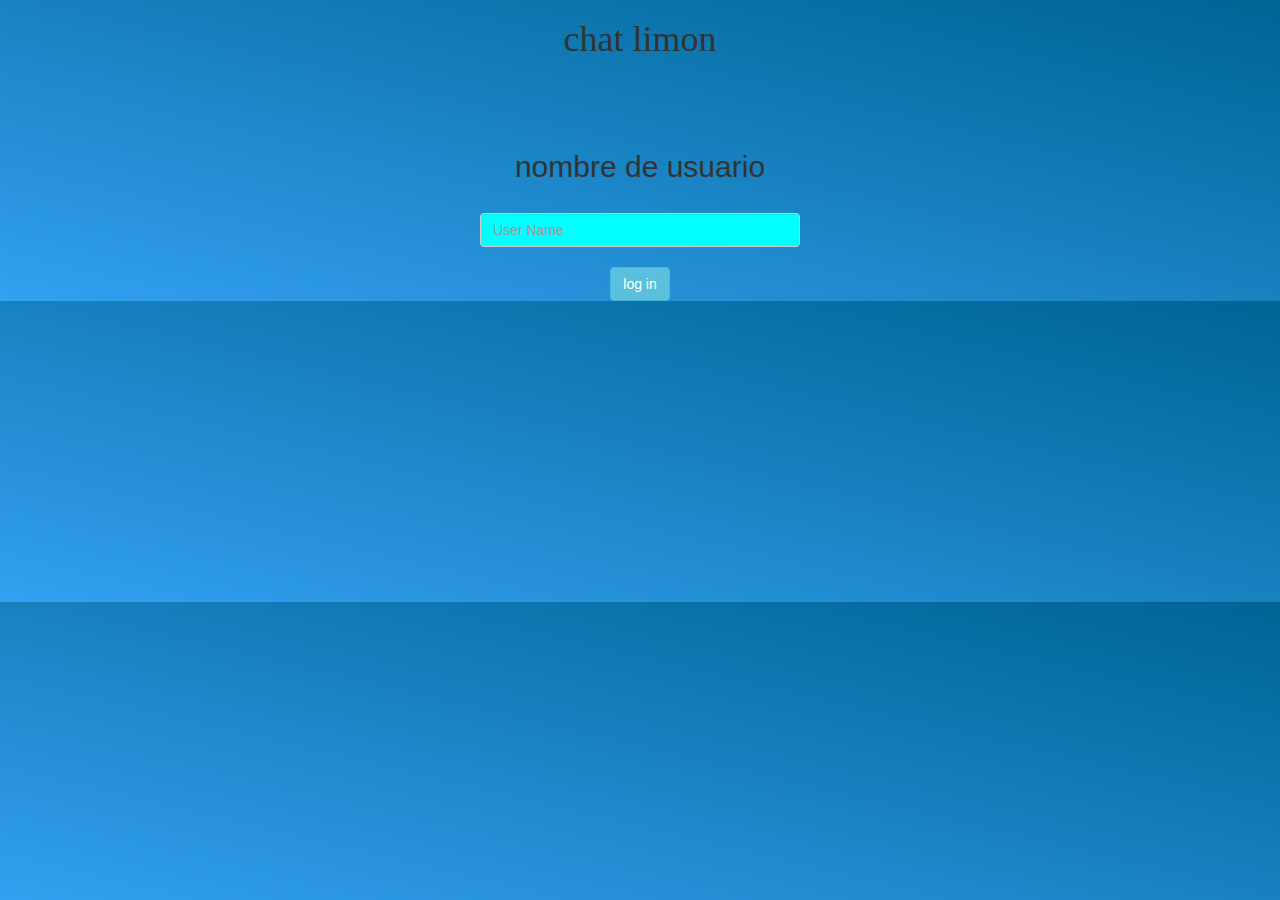
<file: index.html>
<!DOCTYPE html>
<html>
<head>
	<title>chat limon</title>

<meta name="viewport" content="width=device-width, initial-scale=1">
<link rel="stylesheet" href="https://maxcdn.bootstrapcdn.com/bootstrap/3.4.0/css/bootstrap.min.css">
<script src="https://ajax.googleapis.com/ajax/libs/jquery/3.4.1/jquery.min.js"></script>
<script src="https://maxcdn.bootstrapcdn.com/bootstrap/3.4.0/js/bootstrap.min.js"></script>

<link rel="stylesheet" type="text/css" href="kwitter.css">

<script src="kwitter.js"></script>
</head>
<body>
    <center>
        <h1>chat limon</h1>
        <br>
        <br>
        <br>
        <h2>nombre de usuario</h2>
        <br>
        <input type="text" id="user_name" class="form-control" placeholder="User Name">
        <br>
        <button id="login_button" class="btn btn-info" onclick="addUser()">log in</button>
        
    </center>
</body>
</file>
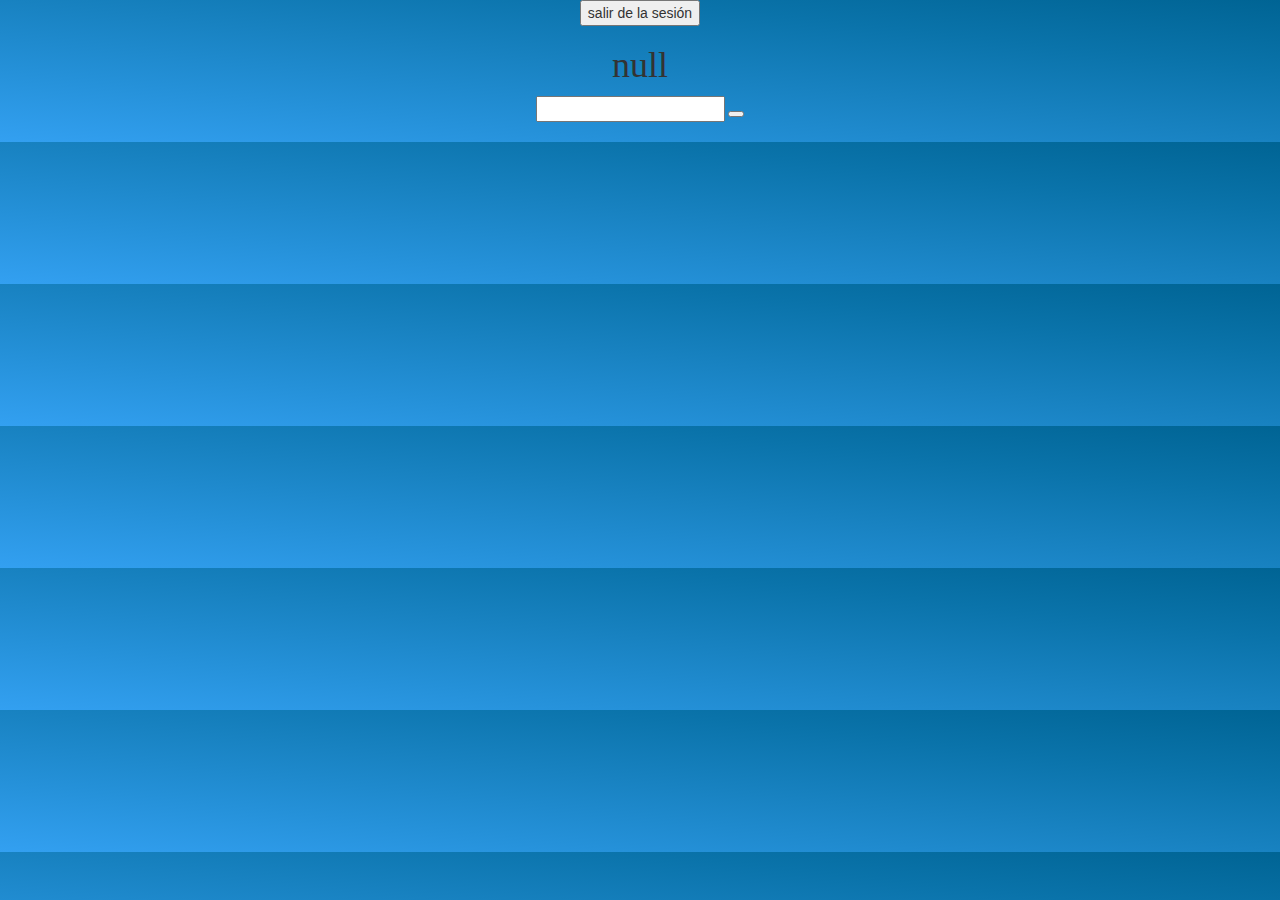
<file: kwitter_room.html>
<!DOCTYPE html>
<html>
<head>
	<title>chat limon</title>

<meta name="viewport" content="width=device-width, initial-scale=1">
<link rel="stylesheet" href="https://maxcdn.bootstrapcdn.com/bootstrap/3.4.0/css/bootstrap.min.css">
<script src="https://ajax.googleapis.com/ajax/libs/jquery/3.4.1/jquery.min.js"></script>
<script src="https://maxcdn.bootstrapcdn.com/bootstrap/3.4.0/js/bootstrap.min.js"></script>

<link rel="stylesheet" type="text/css" href="kwitter.css">

<script src="kwitter.js"></script>
</head>
<body>
    <center>
        <button onclick="salir_de_la_sesión()">salir de la sesión</button>
        <h1 id="nombre_usuario">null</h1>
        <input type="text" id="nombre_sala">
        <button onclick="guardar_nombre_de_sala()"></button>
        <br>
        <h3 id="nombre_de_las_salas"></h3>
    </center>
</body>
</file>
<file: kwitter.css>
#user_name
{
    background-color: aqua;
    width: 25%;
}

body
{
background-image: linear-gradient(to right top, #33a0f1, #2591d9, #1882c1, #0a73aa, #006494);
}

h1
{
    font-family: cursive;
}
</file>
